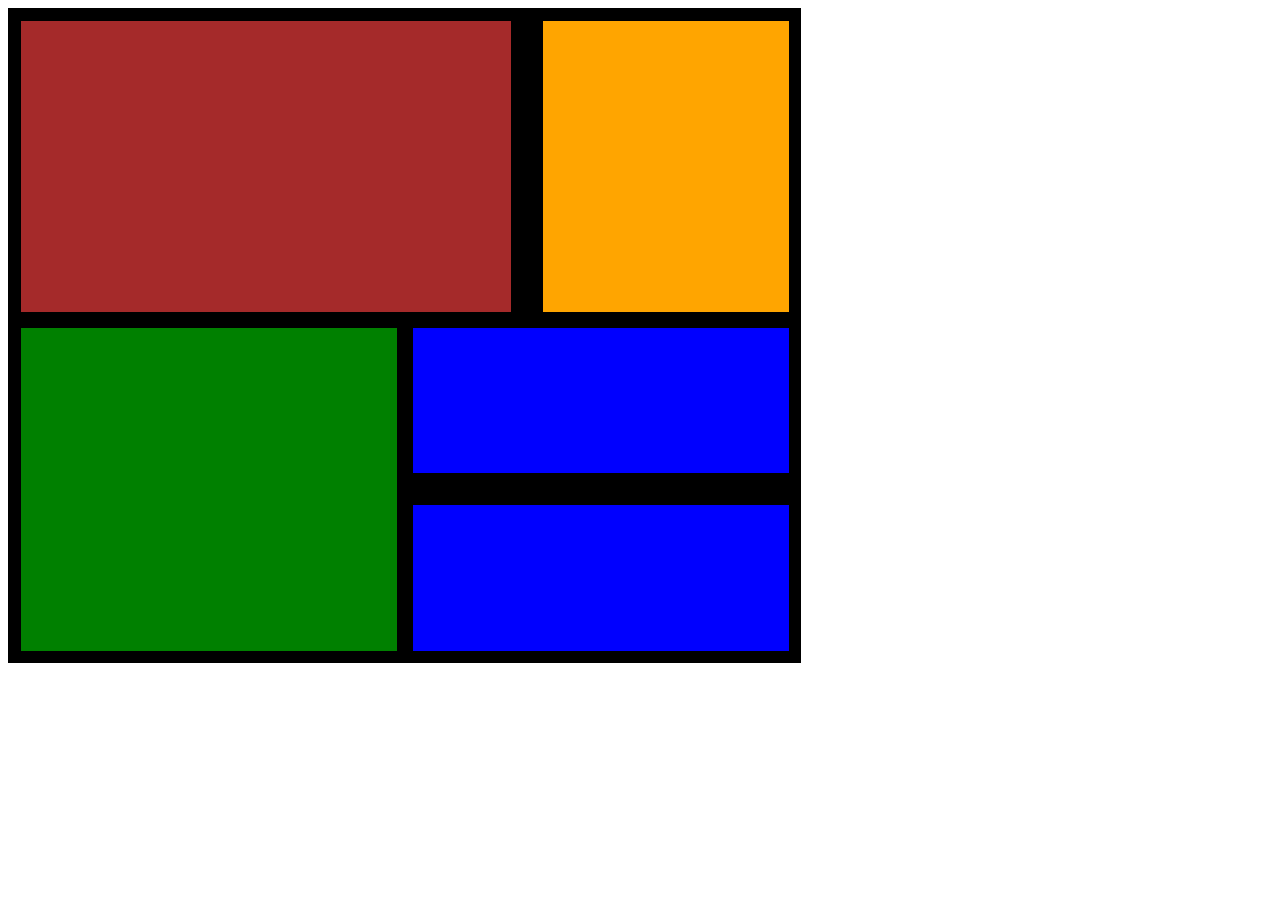
<file: b.html>
<!DOCTYPE html>
<html lang="en">

<head>
    <meta charset="UTF-8">
    <meta name="viewport" content="width=device-width, initial-scale=1.0">
    <title>Document</title>
    <link rel="stylesheet" href="b.css">
</head>

<body>

    <section>
        <div class="bg">
            <div class="up">
                <div class="brown"></div>
                <div class="orange"></div>
            </div>

            <div class="down">
                <div class="down-left"></div>
                <div class="down-right">
                    <div class="dr1"></div>
                    <div class="dr2"></div>
                </div>
            </div>

        </div>
    </section>

</body>

</html>
</file>
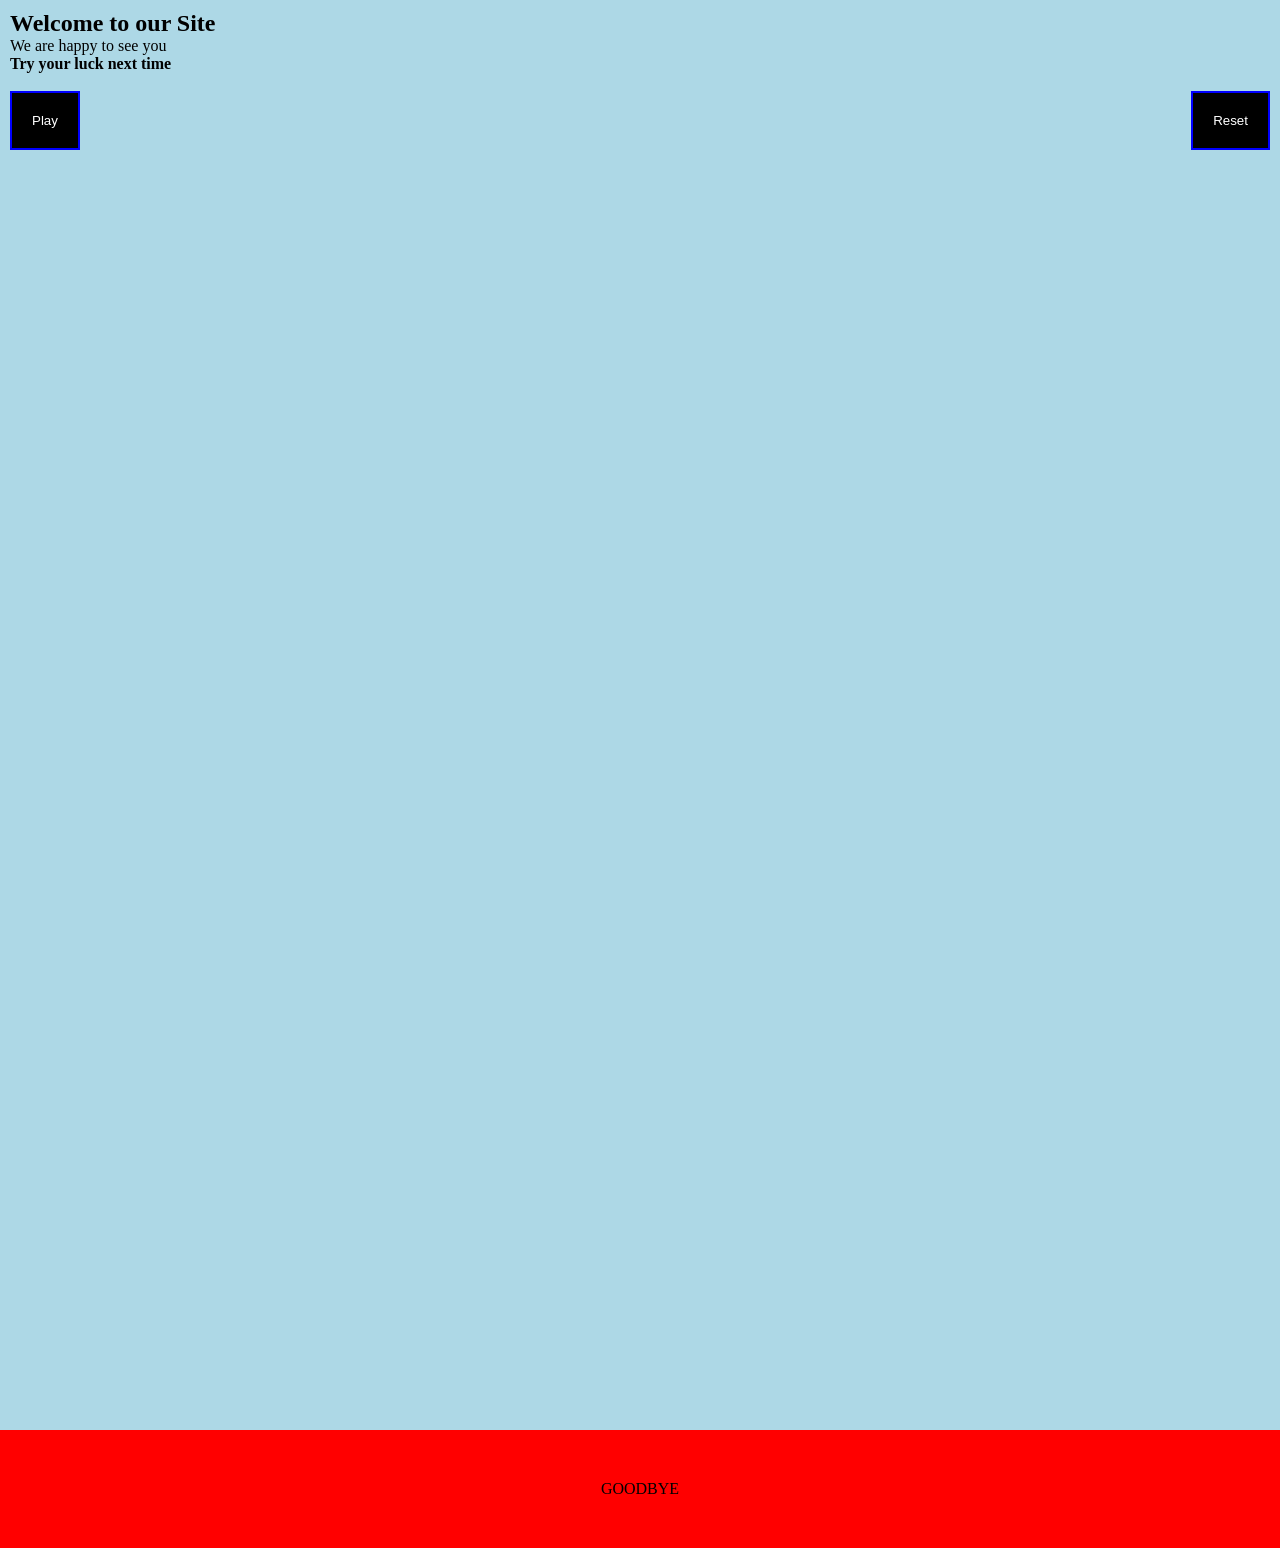
<file: sample.html>
<!DOCTYPE html>
<html lang="en">

<head>
    <meta charset="UTF-8">
    <meta name="viewport" content="width=device-width, initial-scale=1.0">
    <title>Document</title>
    <link rel="stylesheet" href="sample.css" </head>

<body>
<main>
    <h2>Welcome to our Site</h2>
    <p class="greet">We are happy to see you</p>
    <h4>Try your luck next time </h4>
    <p id="code">1 2 3 4 5</p>
   <div>
       <button>Play</button>
    <button id="reset">Reset</button>
   </div> 
   
</main>

<section>
    <footer>GOODBYE</footer>
</section>









    <script src="sample.js"></script>
</body>

</html>
</file>
<file: b.css>
.bg{
    background-color: black;
    padding: 1%;
    width: 60vw;
    height: 70vh;
    display: grid;
    grid-template-columns: 1fr;
    gap: 1rem;
}

.up{
    display: grid;
    grid-template-columns: 2fr 1fr;
    gap: 2rem;
}

.down{
    display: grid;
    grid-template-columns: 1fr 1fr;
    gap: 1rem;
}

.down-right{
    display: grid;
    grid-template-columns:1fr;
    gap: 2rem;
}

.brown{
    background-color: brown;
}

.orange{
    background-color: orange;
}

.dr1, .dr2, .down-left{
    background-color: blue;
}
.down-left{
    background-color: green;
}
</file>
<file: sample.css>
*{
    margin: 0px;
}

main{
    margin: 10px;
}

#code{
    visibility: hidden;
}
button{
    background-color: black;
    color: white;
    border: 2px solid blue;
}
body{
    background-color: lightblue;
}
footer{text-align: center;
    background-color: red; 
    padding: 50px;
    margin: 0px;
    margin-top: 100vw;
}
div{
    display: flex;
    justify-content: space-between;
}
div button{
    padding: 20px;
}
</file>
